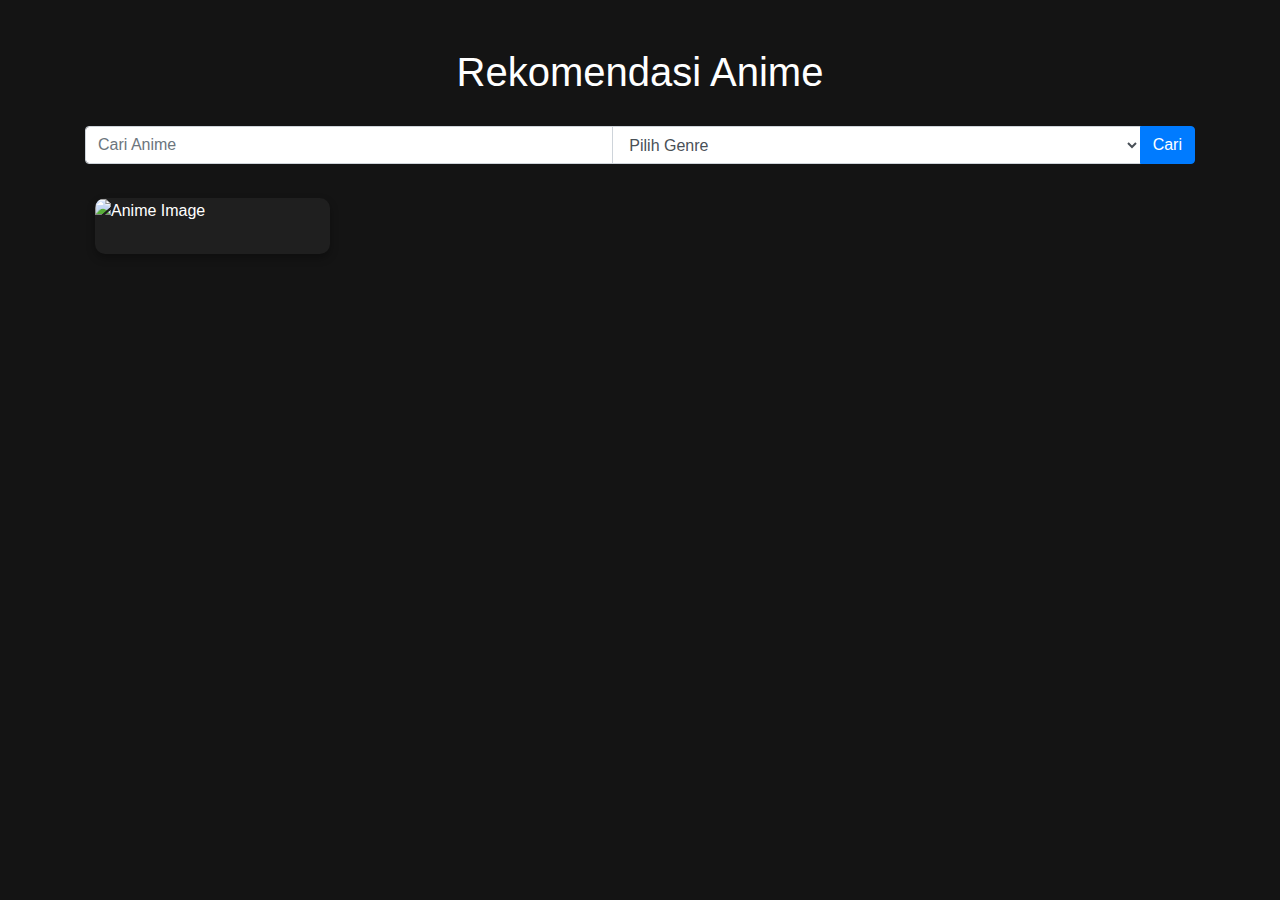
<file: src/main/resources/templates/index.html>
<!DOCTYPE html>
<html xmlns:th="http://www.thymeleaf.org">
  <head>
    <title>Rekomendasi Anime</title>
    <link
      rel="stylesheet"
      href="https://stackpath.bootstrapcdn.com/bootstrap/4.5.2/css/bootstrap.min.css"
    />
    <style>
      body {
        background-color: #141414;
        color: #ffffff;
        font-family: Arial, sans-serif;
      }

      h1 {
        color: #ffffff;
        text-align: center;
        margin-bottom: 30px;
      }

      .anime-card {
        background-color: #1f1f1f;
        margin: 10px;
        border: none;
        border-radius: 10px;
        overflow: hidden;
        transition: transform 0.2s, box-shadow 0.2s;
        box-shadow: 0 4px 8px rgba(0, 0, 0, 0.3);
      }

      .anime-card:hover {
        transform: scale(1.05);
        box-shadow: 0 6px 12px rgba(0, 0, 0, 0.4);
      }

      .anime-image {
        width: 100%;
        height: 300px;
        object-fit: cover;
      }

      .anime-title {
        font-size: 1.1em;
        font-weight: bold;
        color: #ffffff;
        text-align: center;
        margin: 15px 0 10px 0;
      }
    </style>
  </head>
  <body>
    <div class="container">
      <h1 class="mt-5">Rekomendasi Anime</h1>

      <!-- Form Pencarian -->
      <form action="/" method="get" class="mb-4">
        <div class="input-group">
          <input
            type="text"
            name="search"
            placeholder="Cari Anime"
            class="form-control"
          />
          <select name="genre" class="form-control">
            <option value="">Pilih Genre</option>
            <option value="action">Action</option>
            <option value="adventure">Adventure</option>
            <option value="comedy">Comedy</option>
            <option value="drama">Drama</option>
            <option value="fantasy">Fantasy</option>
            <option value="horror">Horror</option>
            <option value="romance">Romance</option>
            <option value="sci-fi">Sci-Fi</option>
          </select>
          <div class="input-group-append">
            <button type="submit" class="btn btn-primary">Cari</button>
          </div>
        </div>
      </form>

      <div class="row">
        <div class="col-md-3" th:each="anime : ${animeList}">
          <div class="card anime-card">
            <a th:href="@{/anime/{id}(id=${anime.id})}">
              <img
                th:src="${anime.mainPictureMedium}"
                class="anime-image"
                alt="Anime Image"
              />
            </a>
            <div class="card-body p-2">
              <h5 class="anime-title" th:text="${anime.title}"></h5>
              <!-- Deskripsi dihapus -->
            </div>
          </div>
        </div>
      </div>
    </div>
  </body>
</html>
</file>
